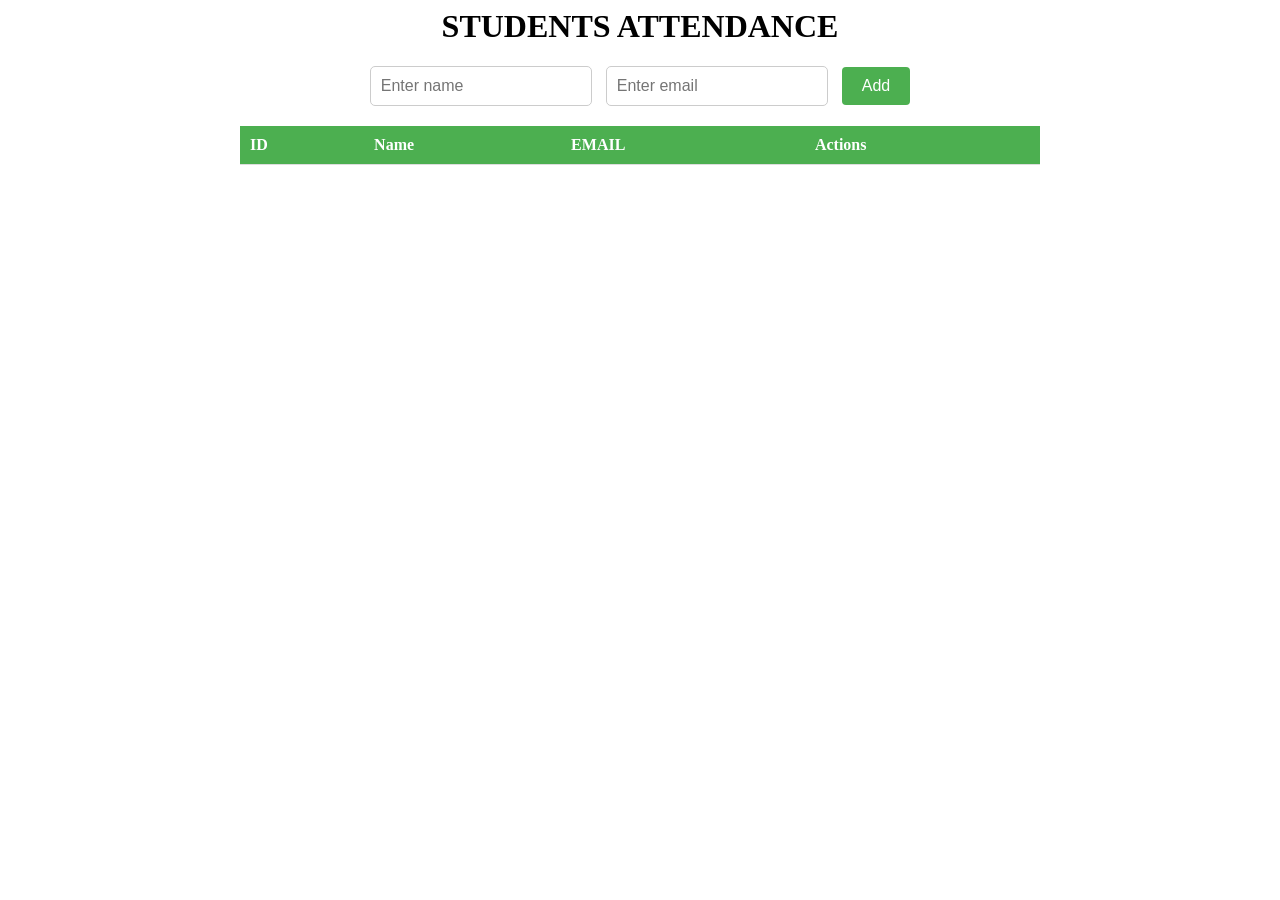
<file: SMIT attendance application/dashboard.html>
<!DOCTYPE html>
<html>
  <head>
    <meta charset="UTF-8">
    <title>SMIY STUDENTS ATTENDANCE </title>
    <link rel="stylesheet" href="dashboard.css">
  </head>
  <body>
    <div id="container">
      <h1>STUDENTS ATTENDANCE</h1>
      <div id="input-container">
        <input type="text" id="name-input" placeholder="Enter name">
        <input type="email" id="email-input" placeholder="Enter email">
        <button id="add-btn">Add</button>
      </div>
      <table>
        <thead>
        <tr>
            <th>ID</th>
            <th>Name</th>
            <th>EMAIL</th>
            <th>Actions</th>
          </tr>
        </thead>
        <tbody id="table-body"></tbody>
      </table>
      <div id="update-container">
        <input type="text" id="update-name-input">
        <input type="text" id="update-email-input">
        <button id="update-btn">Update</button>
        <button id="cancel-btn">Cancel</button>
      </div>
    </div>
    <script src="dashboard.js"></script>
  </body>
</html>
</file>
<file: SMIT attendance application/dashboard.css>
#container {
    max-width: 800px;
    margin: 0 auto;
    text-align: center;
  }
  
  h1 {
    margin-top: 0;
  }
  
  #input-container {
    margin-bottom: 20px;
  }
  
  #name-input,
  #email-input,
  #update-name-input,
  #update-email-input {
    padding: 10px;
    font-size: 16px;
    margin-right: 10px;
    border-radius: 5px;
    border: 1px solid #ccc;
  }
  
  #name-input:focus,
  #email-input:focus,
  #update-name-input:focus,
  #update-email-input:focus {
    border-color: #66afe9;
    outline: 0;
    -webkit-box-shadow: inset 0 1px 1px rgba(0,0,0,.075), 0 0 8px rgba(102,175,233,.6);
    box-shadow: inset 0 1px 1px rgba(0,0,0,.075), 0 0 8px rgba(102,175,233,.6);
  }
  
  button {
    padding: 10px 20px;
    font-size: 16px;
    cursor: pointer;
    background-color: #4CAF50;
    color: white;
    border: none;
    border-radius: 4px;
  }
  
  button:hover {
    background-color: #3e8e41;
  }
  
  table {
    border-collapse: collapse;
    width: 100%;
    margin-bottom: 20px;
  }
  
  th,
  td {
    padding: 10px;
    text-align: left;
    border-bottom: 1px solid #ddd;
  }
  
  th {
    background-color: #4CAF50;
    color: white;
  }
  
  #update-container {
    display: none;
    margin-top: 20px;
  }
  
  #update-btn {
    background-color: #2196F3;
  }
  
  #cancel-btn {
    background-color: #f44336;
  }
  
  .edit-btn{
    background-color: #ffc107;
  }
  
  .delete-btn{
    background-color: #dc3545;
    margin-left:10px;
  }
</file>
